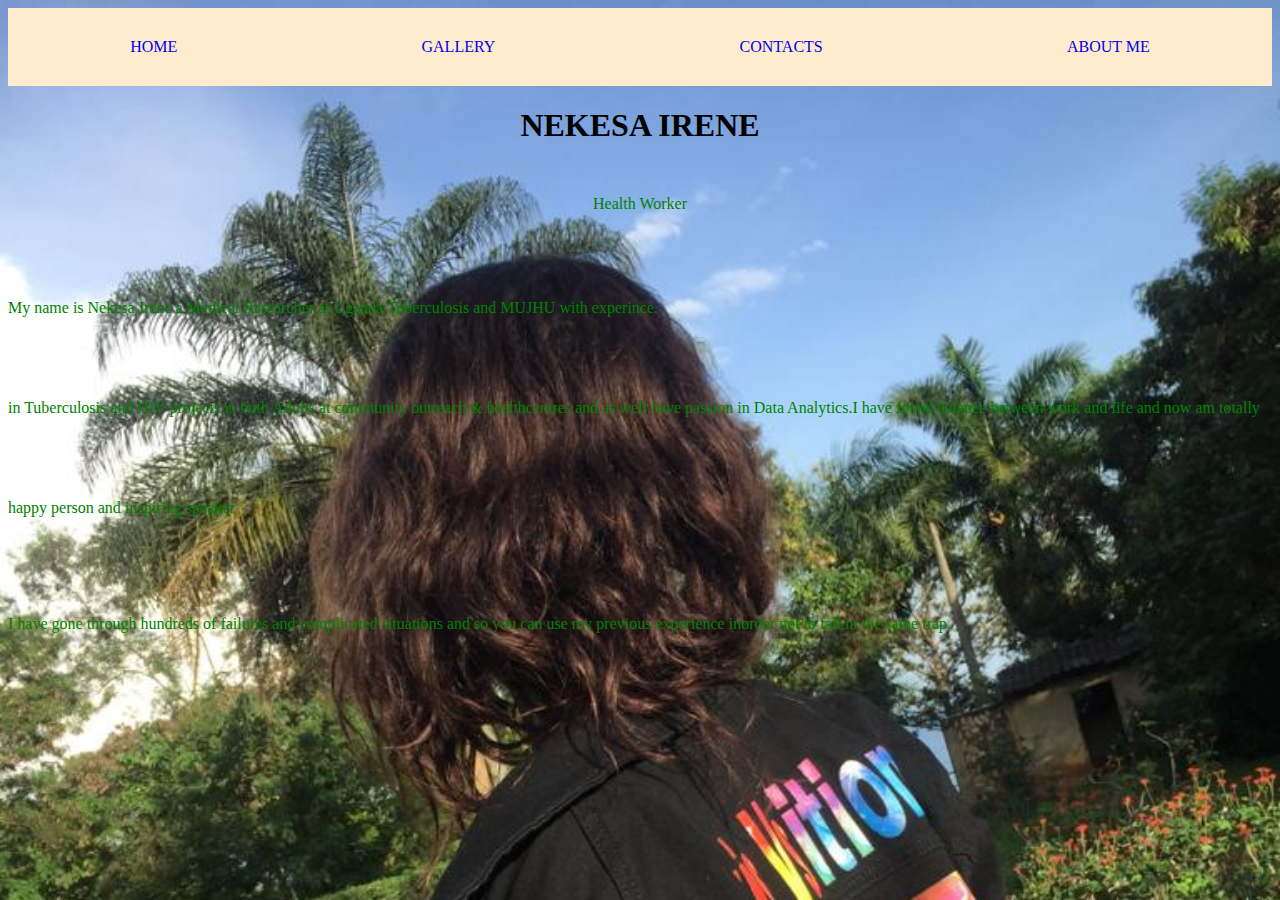
<file: index.html>
<!DOCTYPE html>
<html lang="en">
<head>
    <meta charset="UTF-8">
    <meta http-equiv="X-UA-Compatible" content="IE=edge">
    <meta name="viewport" content="width=device-width, initial-scale=1.0">
    <title>my blog</title>
    <link rel="stylesheet" href="stylesheet.css">
</head>
<body>
   <nav>
    <ul class="nav">
        <a href="index.html"><li>HOME</li></a>
        <a href="gallery.html"><li>GALLERY</li></a>
        <a href="contacts.html"><li>CONTACTS</li></a>
        <a href="about.html"><li>ABOUT ME</li></a>
    </ul>
   </nav> 
   <div class="heading">
    <h1>NEKESA IRENE</h1>
    <p style="line-height: 75px;">Health Worker</p>
   </div>
<div class="para">
<p>     My name is Nekesa Irene a Medical Researcher  at Uganda Tuberculosis and MUJHU with experince. <br>  in Tuberculosis and HIV projects in both Adults at community outreach & healthcentres and as well have passion in Data Analytics.I have found balance between work and life and now am totally happy person and inspiring speaker</p>
<p>I have gone through hundreds of failures and complicated situations and so you can use my previous experience inorder not to fall in the same trap.</p>
</div>
</body>
</file>
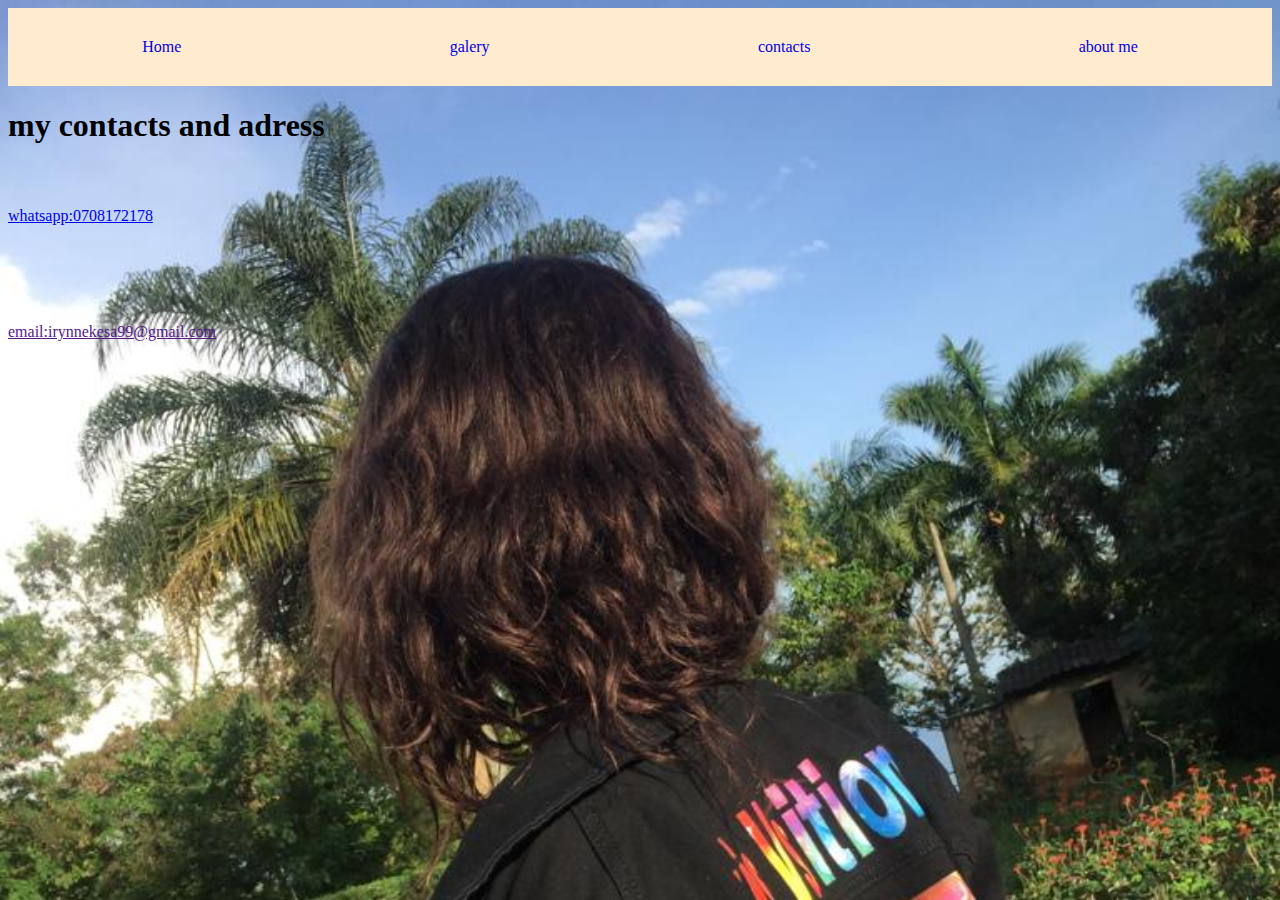
<file: contacts.html>
<!DOCTYPE html>
<html lang="en">
<head>
    <meta charset="UTF-8">
    <meta http-equiv="X-UA-Compatible" content="IE=edge">
    <meta name="viewport" content="width=device-width, initial-scale=1.0">
    <title>Document</title>
    <link rel="stylesheet" href="stylesheet.css">
</head>
<body>
    <nav>
        <ul class="nav">
            <a href="index.html"><li>Home</li></a>
            <a href="gallery.html"><li>galery</li></a>
            <a href="contacts.html"><li>contacts</li></a>
            <a href="about.html"><li>about me</li></a>
        </ul>
       </nav> 
       <h1>my contacts and adress</h1>
       <div class="contacts">

 <p><a href="https://wa.me/256708172178">whatsapp:0708172178</p></a>
 <p><a href="">email:irynnekesa99@gmail.com</a></p>
       </div>
</body>
</html>
</file>
<file: stylesheet.css>
ul{
    list-style-type: none;
    padding: 0;
    margin: 0;
    background-color: blanchedalmond;
    display: flex;
    justify-content: space-around;
}
li{
    display: inline-block;
    text-align: center;
    line-height: 78px;
    font-weight: 100;
    /* padding-left: 100px; */

}

li a{
    display: block;
    padding: 10px;
    color: blue;
    text-decoration: none;
}

li a:hover{
    background-color: firebrick;
    padding: 10px;
}
.heading{
    text-align: center;
}
body{
    background-image: url(kingfisher.JPG);
    background-size: cover;
}
.container{
    margin-top: 17px;
    margin-right: 100px;
    padding: 15px 15px 20px 15px;
}
p{
    line-height: 100px;
    color:green;
}
.para{
    margin-top: 17px;

}
</file>
